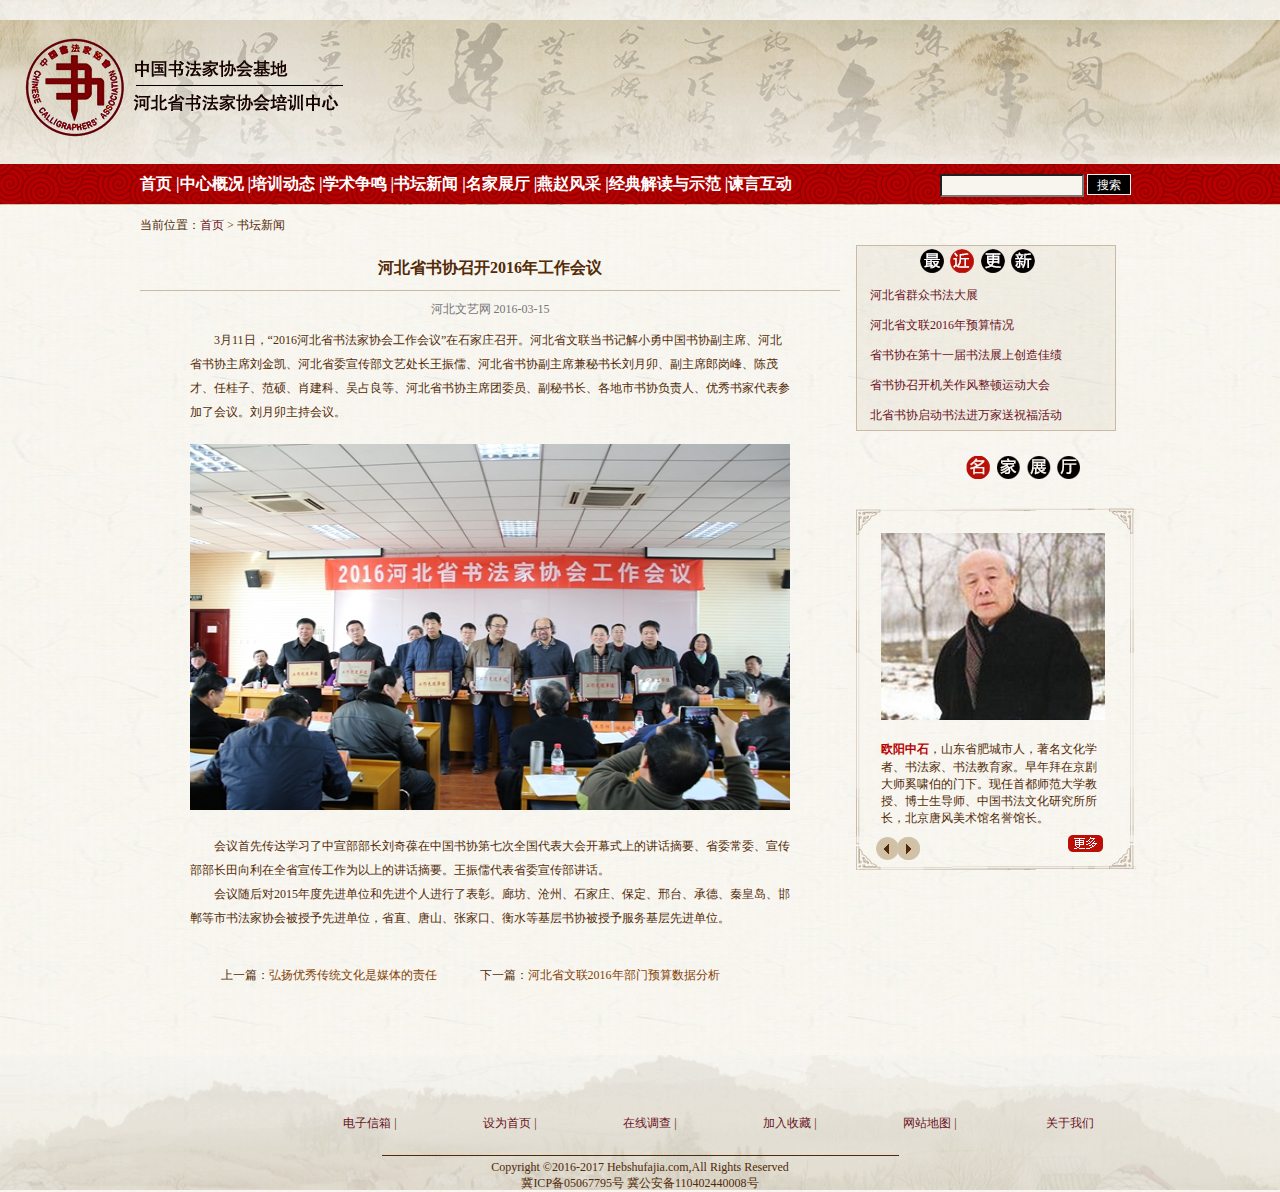
<file: content.html>
<!DOCTYPE html>
<html>
<head>
	<title>内容</title>
	<meta charset="utf-8">
	<link href="content.css" rel="stylesheet">
</head>
<body>
<!--页头部分-->
<div id="header">
	<!--logo-->
	<img id="logo" src="images/logo.png" rel="">
	<div id="banner">
	</div>
	<!--导航栏和搜索框-->
	<div id="nav">
		<div class="nav_body">
			<!--导航栏-->
			<div class="nav_content">
				<ul>
					<li><a href="index.html">首页 </a>|</li>
					<li><a href="#">中心概况 </a>|</li>
					<li><a href="#">培训动态 </a>|</li>
					<li><a href="#">学术争鸣 </a>|</li>
					<li><a href="#">书坛新闻 </a>|</li>
					<li><a href="#">名家展厅 </a>|</li>
					<li><a href="#">燕赵风采 </a>|</li>
					<li><a href="#">经典解读与示范 </a>|</li>
					<li><a href="#">谏言互动</a></li>
				</ul>
			</div>
			<!--搜索框-->
			<div class="nav_search">
				<form>
					<input class="one" type="text" name="text">
					<input class="two" type="button" name="button" value="搜索"/>
				</from>
			</div>
		</div>
	</div>
</div>
<div class="clear">当前位置：<a href="index.html">首页</a> > 书坛新闻
</div>
<!--页面主题部分-->
<div id="content">
	<div class="content_left">
		<div class="shang">
			<h1>河北省书协召开2016年工作会议</h1>
			<p>河北文艺网 2016-03-15</p>
		</div>
		<div class="zhong">
			<div class="content_top">
				<p>3月11日，“2016河北省书法家协会工作会议”在石家庄召开。河北省文联当书记解小勇中国书协副主席、河北省书协主席刘金凯、河北省委宣传部文艺处长王振儒、河北省书协副主席兼秘书长刘月卯、副主席郎岗峰、陈茂才、任桂子、范硕、肖建科、吴占良等、河北省书协主席团委员、副秘书长、各地市书协负责人、优秀书家代表参加了会议。刘月卯主持会议。</p>
			</div>
			<div class="content_mid">
				<img src="images/huiyi.jpg">
			</div>
			<div class="content_bot">
				<p>会议首先传达学习了中宣部部长刘奇葆在中国书协第七次全国代表大会开幕式上的讲话摘要、省委常委、宣传部部长田向利在全省宣传工作为以上的讲话摘要。王振儒代表省委宣传部讲话。</p>
				<p>会议随后对2015年度先进单位和先进个人进行了表彰。廊坊、沧州、石家庄、保定、邢台、承德、秦皇岛、邯郸等市书法家协会被授予先进单位，省直、唐山、张家口、衡水等基层书协被授予服务基层先进单位。</p>
			</div>
		</div>
		<br>
		<div class="xia">
			<p>上一篇：<a href="#">弘扬优秀传统文化是媒体的责任</a>
			下一篇：<a href="#">河北省文联2016年部门预算数据分析</a></p>
		</div>
	</div>
	<div class="content_right">
		<div class="content_right_top">
			<img src="images/news.png">
			<ul>
				<li><a href="#">河北省群众书法大展</a></li>
				<li><a href="#">河北省文联2016年预算情况</a></li>
				<li><a href="#">省书协在第十一届书法展上创造佳绩</a></li>
				<li><a href="#">省书协召开机关作风整顿运动大会</a></li>
				<li><a href="#">北省书协启动书法进万家送祝福活动</a></li>
			</ul>
		</div>
		<img class="show" src="images/show.png">
		<div class="content_right_bot">
			<img class="mingjia" src="images/mingjia.jpg">
			<p><b>欧阳中石</b>，山东省肥城市人，著名文化学者、书法家、书法教育家。早年拜在京剧大师奚啸伯的门下。现任首都师范大学教授、博士生导师、中国书法文化研究所所长，北京唐风美术馆名誉馆长。</p>
			<a href="#"><img class="before" src="images/before1.png"></a>
			<a href="#"><img class="next" src="images/next1.png"></a>
			<a href="#"><img class="more" src="images/view.png"></a>
		</div>
	</div>
</div>
<!--页尾部分-->
<div id="footer">
	<ul>
		<li><a href="#"> 电子信箱 </a>|</li>
		<li><a href="#"> 设为首页 </a>|</li>
		<li><a href="#"> 在线调查 </a>|</li>
		<li><a href="#"> 加入收藏 </a>|</li>
		<li><a href="#"> 网站地图 </a>|</li>
		<li><a href="#"> 关于我们 </a></li>
	</ul>
	<img src="images/line.jpg">
	<p>Copyright &copy;2016-2017 Hebshufajia.com,All Rights Reserved</p>
	<p>冀ICP备05067795号 冀公安备110402440008号</p>
</div>
</body>
</html>
</file>
<file: content.css>
/*通用设置*/
*{
	margin:0px auto;
	padding:0px;	
	list-style:none;
	font-family: "宋体";
	font-size:12px;
	color:#522a06;}
img{
   border:0px;}
body{
	padding: 0px;
	margin: 0px;
	background:url(images/bodybg.gif);
	font-size:12px;}
a{
	color:#522a06;
	text-decoration:none;}
a:hover{
	text-decoration:underline;}
li{
	list-style:none;
	margin:0px;
	padding:0px;}

/*页面顶部*/
#header{
	width:100%;
	height:205px;
	background-image:url(images/bg.gif);
	background-position:center;}
#banner{
	width:1000px;
	height:164px;
	position:center;
}

.head_content{
	width:1000px;
	margin:auto;}
.nav_content ul li{
	font-size:16px;
	color:#fff;
}
#logo{
	float:left;
	position:center;
	margin-top:38px;
	margin-left:25px;}

#nav{
	width:100%;
	height:40px;
	background:url(images/nav.jpg);}
.nav_body{
	width:1000px;
	position:center;
}

.nav_content{
	float:left;
	width:800px;
	font-weight:bolder;
	color:#FFF;}
.nav_content ul li{
	float:left;
}
.nav_content a{
	color:#FFF;
	width:65px;
	line-height:40px;
	font-weight:bold;
	font-size:16px;
	text-align:center;}
.nav_content a:hover{
	color:#f9f603;
	text-decoration:none;}
a{
	color:#691122;
	width:45px;}
#long{
	width:105px;}
.nav_search{
	float:left;
	margin-top:10px;
	padding:0px 0px;}
.nav_search .one{
	width:140px;
	height:19px;
	line-height:19px;
	background:#f8f5ee;
	padding:0px 0px;}
.nav_search .two{
	width:44px;
	height:21px;
	line-height:21px;
	color:#fff;
	border:1px solid #f8f5ee;
	background-color:#000;}
.search_btn{
	width:44px;
	height:21px;
	float:left;
	background-color:#000;
	border:1px solid #f8f5ee;
	color:#FFF;}
.clear{
	clear:both;
	width:1000px;
	height:40px;
	margin:0px auto;
	line-height: 40px;
	padding:0px;
}





	/*页面中部*/
#content{
	margin-bottom:10px;
	width:1000px;
	overflow:hidden;
	}
#content .content_left{
	width:700px;
	float: left;

}
.content_left .shang h1{
	font-size: 16px;
	line-height: 45px;
	height: 45px;
	text-align:center;
	border-bottom: 1px solid #c9baa5;
}
.content_left .shang p{
	font-size: 12px;
	text-align: center;
	color:#757575;
	margin: 10px;
}
#content .content_right{
	width:280px;
	float: left;
	margin-left: 16px;
}
.content_top p{
	width:600px;
	text-indent: 2em;
	margin-top: 5px;
	line-height: 24px;
}
.content_mid img{
	width:600px;
	height:366px;
	margin:20px;
	position:relative;
	left:30px;
}
.content_bot p{
	width:600px;
	text-indent: 2em;
	line-height: 24px;
}
.xia{
	height:40px;
	line-height: 40px;
	margin-top: 10px;
	font-size: 13px;
}
.xia p{
	width:600px;
	text-align: center;
}
.xia a{
	margin-right: 40px;
	color:#844004;
}




.content_right .content_right_top{
	border:1px solid #c9baa5;
	background-image: url(images/bg.png);
	margin-right: 20px;
}
.content_right_top img{
	margin-right: 10px;
	position: relative;
	left:20px;
}
.content_right_top ul li a{
	line-height: 30px;
	margin-left: 13px;
	color:#691122;
}
.content_right .show{
	margin-top: 25px;
	margin-bottom: 15px;
	position: relative;
	left:110px;
}
.content_right_bot{
	width:280px;
	margin-top: 10px;
	margin-bottom: 20px;
	background-image: url(images/show_bg.png);
	height:362px;
}
.content_right_bot .mingjia{
	margin-left: 25px;
	margin-top: 25px;
}
.content_right_bot p{
	margin-left: 25px;
	margin-top: 15px;
	margin-right: 30px;
}
.content_right_bot b{
	font-weight: block;
	color:#b70000;
	line-height: 20px;
}
.content_right_bot .before{
	position: relative;
	left:20px;
}
.content_right_bot .next{
	width:28px;
	height: 23px;
	position: relative;
	left:5px;
}
.content_right_bot .more{
	position: relative;
	left:150px;
	bottom:8px;
}




.bread{
	height:40px;
	line-height:40px;
	padding-left:43px;
	}




.listleft{
	float:left;
	width:700px;
	}
.listleft h2{
	height:45px;
	line-height:45px;
	text-align:center;
	font-size:16px;
	border-bottom:1px solid #c9baa5;
	}
.listleft h3{
	font-size:12px;
	font-weight:normal;
	color:#757575;
	text-align:center;
	margin:10px;
	}
.nr{
	line-height:28px;
	padding:10px;
	border-bottom:1px solid #c9baa5;
	font-size:14px;}
.nr p{
	margin-top:5px;
	text-indent:2em;}
.nr img{
	margin:20px;}
.next{
	height:40px;
	line-height:40px;
	margin-top:10px;
	font-size:13px;}
.next a{
	margin-right:40px;
	color:#844004;
	font-size:13px;}

.listright{
	float:left;
	width:280px;
	margin-left:16px;	
	}
.news{
	border:1px solid #c9baa5;
	background-image:url(images/bg.png);
	margin-bottom:20px;}
.news h1{
	height:30px;
	padding-top:10px;
	margin-bottom:10px;
	text-align:center}
.news ul li{
	height:30px;
	margin-left:13px;}
.mszs{
	width:280px;
	margin-bottom:20px;
	margin-top:20px;}
.mjzt{
	margin-top: 25px;
	margin-bottom: 15px;
	text-align: center;
}
.show_bg{
	background:url(images/show_bg.png);
	background-repeat:no-repeat;
	height:362px;}
#img2{
	margin-left:25px;
	margin-top:25px;}
.show_content{
	margin-left:25px;
	margin-top:15px;
	margin-right:30px;}
.name{
	font-weight:bolder;
	color:#b70000;}
.show_name{
	line-height:20px;}	

/**底部**/

#footer {
	background:url(images/foot.gif);
	width:100%;
	background-position:center;	
	padding:30px 0 0 0;
	text-align:center;
	height:105px;
	float:left;
	position: relative;
	top:50px;
	}
#footer ul li{
	width:80px;
	height:0px;
	float:left;
	margin:0px auto;
	padding:30px;
	position:relative;
	left:300px;
}
#footer a{
	color:#691122;
}
#footer img p{
	margin-top:10px;
}
</file>
